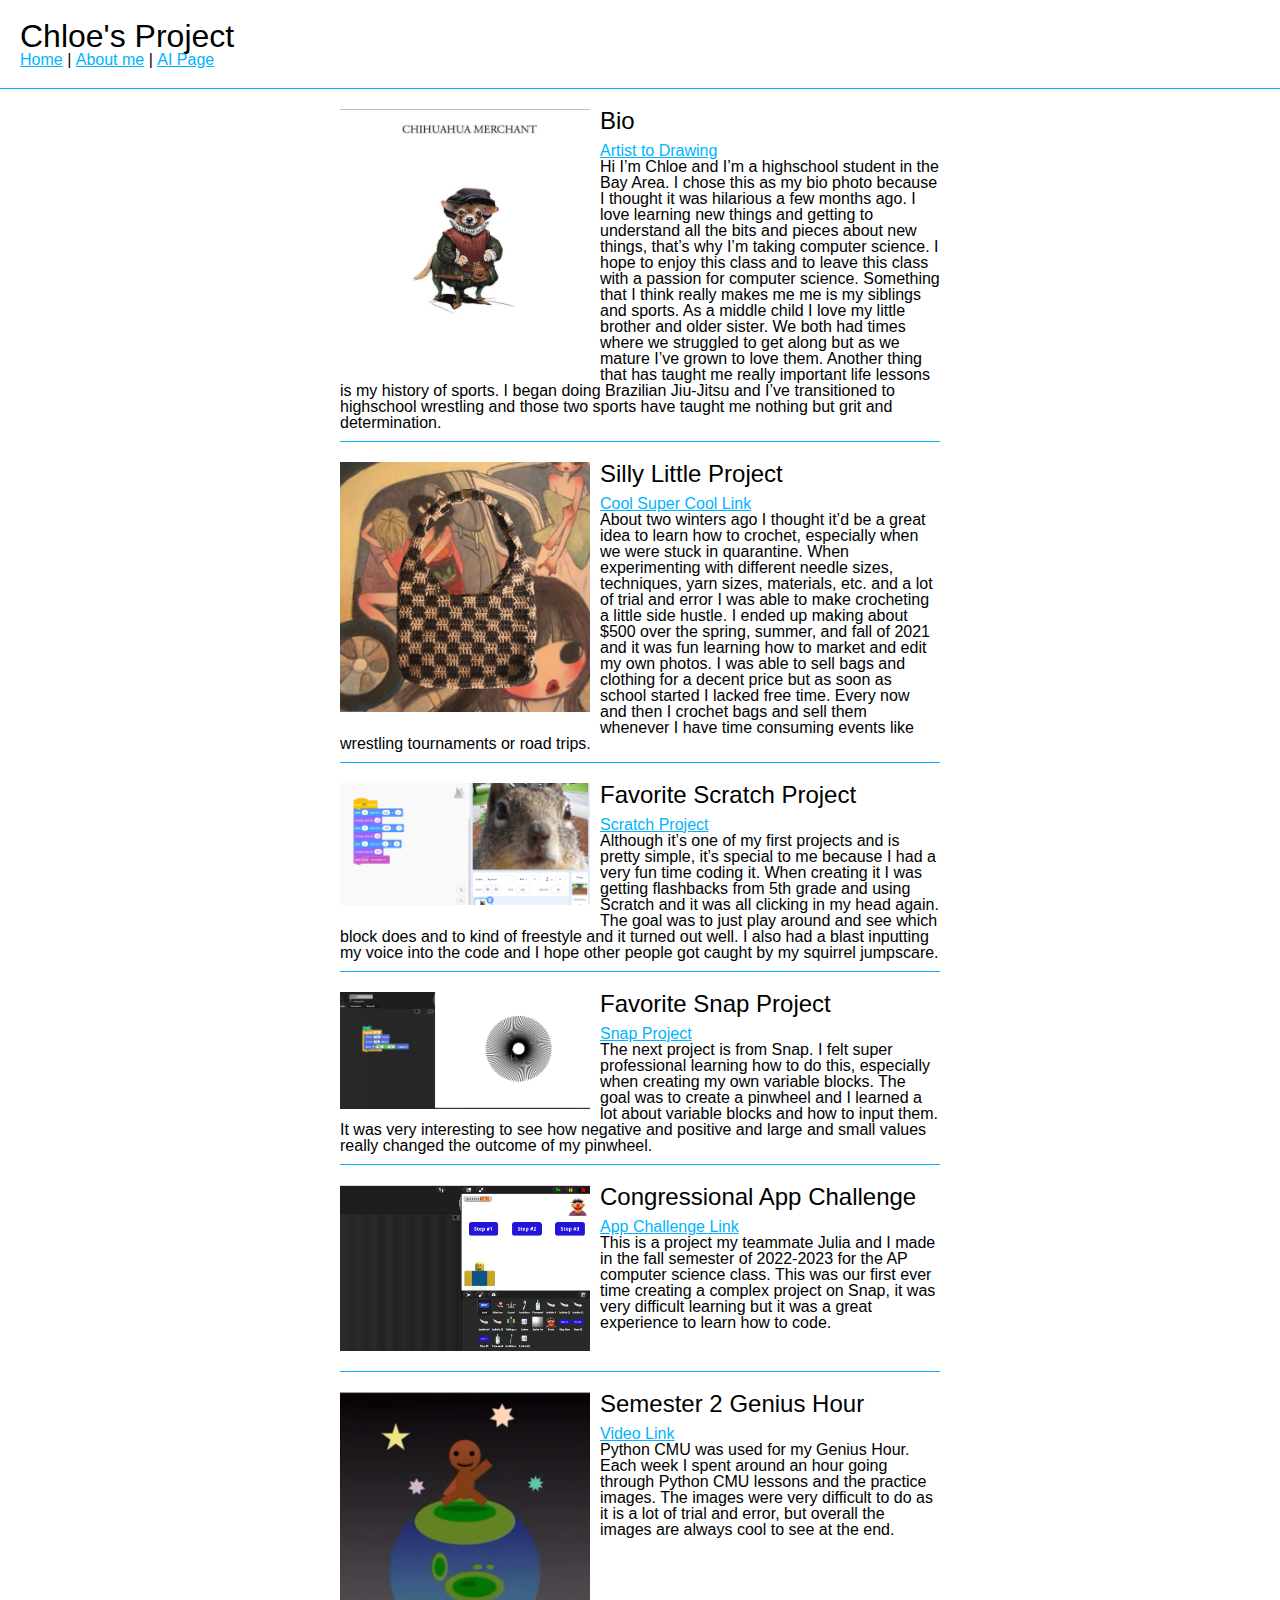
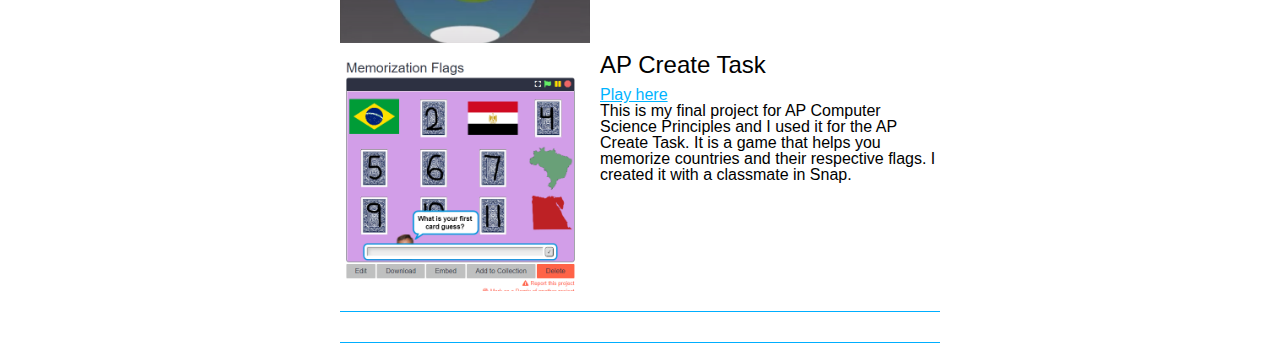
<file: index.html>
<!DOCTYPE html>
<html>

<head>
  <meta charset="utf-8">
  <meta name="viewport" content="width=device-width">
  <title>125bluebirdct</title>
  <link href="reset.css" rel="stylesheet" type="text/css" />
   <link href="style.css" rel="stylesheet" type="text/css" />
</head>

<body>
  <header>
<h1>Chloe's Project</h1>
   <nav>
  <ul><li><a href="index.html">Home</a></li>
  <li>|</li>
  <li><a href="aboutme.html">About me</a></li>
  <li>|</li>
  <li><a href="aipage.html">AI Page</a></li></ul>
    </nav>
  </body>
 </header> 
  
  <div id="project-container">


    
      <div class="project">
    <img src="img/chihuahuamerchant.jpg"/>
<h2>Bio</h2>
    <p><a href="https://www.deviantart.com/urfin13/art/Chihuahua-merchant-700116515">Artist to Drawing</a></p>
      <p>Hi I’m Chloe and I’m a highschool student in the Bay Area. I chose this as my bio photo because I thought it was hilarious a few months ago. I love learning new things and getting to understand all the bits and pieces about new things, that’s why I’m taking computer science. I hope to enjoy this class and to leave this class with a passion for computer science. Something that I think really makes me me is my siblings and sports. As a middle child I love my little brother and older sister. We both had times where we struggled to get along but as we mature I’ve grown to love them. Another thing that has taught me really important life lessons is my history of sports. I began doing Brazilian Jiu-Jitsu and I’ve transitioned to highschool wrestling and those two sports have taught me nothing but grit and determination. </p>
      <div class="clear"></div>
  
</div>
       <div class="project">
    <img src="img/brownbaggerooni.JPG"/>
<h2>Silly Little Project</h2>
    <p><a href="https://www.deviantart.com/urfin13/art/Chihuahua-merchant-700116515">Cool Super Cool Link</a></p>
      <p>About two winters ago I thought it’d be a great idea to learn how to crochet, especially when we were stuck in quarantine. When experimenting with different needle sizes, techniques, yarn sizes, materials, etc. and a lot of trial and error I was able to make crocheting a little side hustle. I ended up making about $500 over the spring, summer, and fall of 2021 and it was fun learning how to market and edit my own photos. I was able to sell bags and clothing for a decent price but as soon as school started I lacked free time. Every now and then I crochet bags and sell them whenever I have time consuming events like wrestling tournaments or road trips. </p>
      <div class="clear"></div>
</div>
          <div class="project">
    <img src="img/favscratchproj.png"/>
<h2>Favorite Scratch Project</h2>
    <p><a href="https://scratch.mit.edu/projects/721865550"> Scratch Project</a></p>
      <p>Although it’s one of my first projects and is pretty simple, it’s special to me because I had a very fun time coding it. When creating it I was getting flashbacks from 5th grade and using Scratch and it was all clicking in my head again. The goal was to just play around and see which block does and to kind of freestyle and it turned out well. I also had a blast inputting my voice into the code and I hope other people got caught by my squirrel jumpscare. 
 </p>
      <div class="clear"></div>
</div>
             <div class="project">
    <img src="img/favsnapproj.png"/>
<h2>Favorite Snap Project</h2>
    <p><a href="https://snap.berkeley.edu/project?username=chloe%2esolla&projectname=Pinwheel%20Part%201">Snap Project</a></p>
      <p>The next project is from Snap. I felt super professional learning how to do this, especially when creating my own variable blocks. The goal was to create a pinwheel and I learned a lot about variable blocks and how to input them. It was very interesting to see how negative and positive and large and small values really changed the outcome of my pinwheel. </p>
      <div class="clear"></div>
  </div>

  <div class="project">
    <img src="img/congress.png"/>
<h2>Congressional App Challenge</h2>
    <p><a href="https://snap.berkeley.edu/snap/snap.html#present:Username=juliasovak&ProjectName=HAPPY%20HYGIENE&editMode&noRun">App Challenge Link</a></p>
      <p>This is a project my teammate Julia and I made in the fall semester of 2022-2023 for the AP computer science class. This was our first ever time creating a complex project on Snap, it was very difficult learning but it was a great experience to learn how to code. </p>
      <div class="clear"></div>
  </div>
    
     <div class="project">
    <img src="img/genius hour.png"/>
<h2>Semester 2 Genius Hour</h2>
    <p><a href="https://youtu.be/P6jlvd-Ac2s">Video Link</a></p>
      <p>Python CMU was used for my Genius Hour. Each week I spent around an hour going through Python CMU lessons and the practice images. The images were very difficult to do as it is a lot of trial and error, but overall the images are always cool to see at the end.  </p>
      <div class="clear"></div>
  <div class="project">
    <img src="img/apcscreatetask.png"/>
<h2>AP Create Task</h2>
    <p><a href="https://snap.berkeley.edu/project?username=juliasovak&projectname=Memorization%20Flags"> Play here</a></p>
      <p>This is my final project for AP Computer Science Principles and I used it for the AP Create Task. It is a game that helps you memorize countries and their respective flags. I created it with a classmate in Snap. 
 </p>
      <div class="clear"></div>
</div>
</div>
</html>
</file>
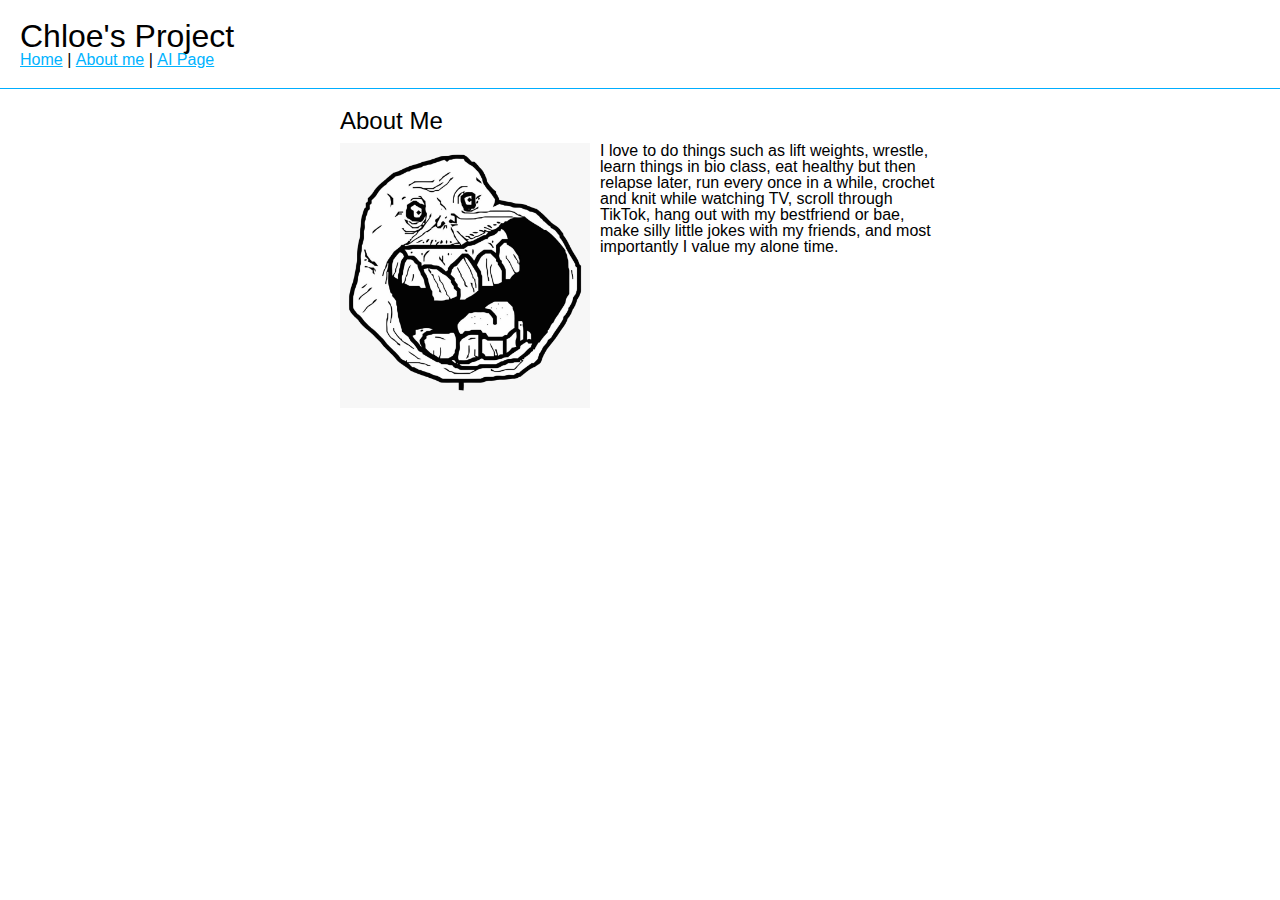
<file: aboutme.html>
<!DOCTYPE html>
<html>

<head>
	<meta charset="utf-8">
	<meta name="viewport" content="width=device-width">
	<title>Chloe's Projects</title>
	<link href="reset.css" rel="stylesheet" type="text/css" />
	<link href="style.css" rel="stylesheet" type="text/css" />
</head>

<body>
	<header>
		<h1>Chloe's Project</h1>
		<nav>
			<ul>
				 <ul><li><a href="index.html">Home</a></li>
  <li>|</li>
  <li><a href="aboutme.html">About me</a></li>
  <li>|</li>
  <li><a href="aipage.html">AI Page</a></li></ul>
			</ul>
		</nav>
	</header>

  <div id="aboutme">

    <h2>About Me</h2>
    <img src="img/troll.png"/>
    <p>I love to do things such as lift weights, wrestle, learn things in bio class, eat healthy but then relapse later, run every once in a while, crochet and knit while watching TV, scroll through TikTok, hang out with my bestfriend or bae, make silly little jokes with my friends, and most importantly I value my alone time.</p>
  </div>
	
</body>
</html>
</file>
<file: style.css>
body{
  font-family: sans-serif;
}

header  {
  margin-bottom: 20px;
  padding: 20px;
  border-bottom: 1px solid rgb(0, 174, 255);
}

header h1 {
  font-size: 2em;
}

header nav ul li {
  display: inline;
}

a {color: rgb(0, 179, 255)}

.clear{
  clear: both;
}

#project-container, #aboutme, #aipage{
  margin: 0 auto;
  width: 90%;
  max-width: 600px;
}

.project{
  margin-bottom: 20px;
  padding-bottom: 10px;
  border-bottom: 1px solid rgb(0, 174, 255);
}

.project img, #aboutme img, #aipage img{
  width: 250px; 
  float: left;
  margin-right: 10px;
  margin-bottom: 10px;
}

.project h2, #aboutme h2, #aipage h2{
  font-size: 1.5em;
  margin-bottom: 10px;
}
</file>
